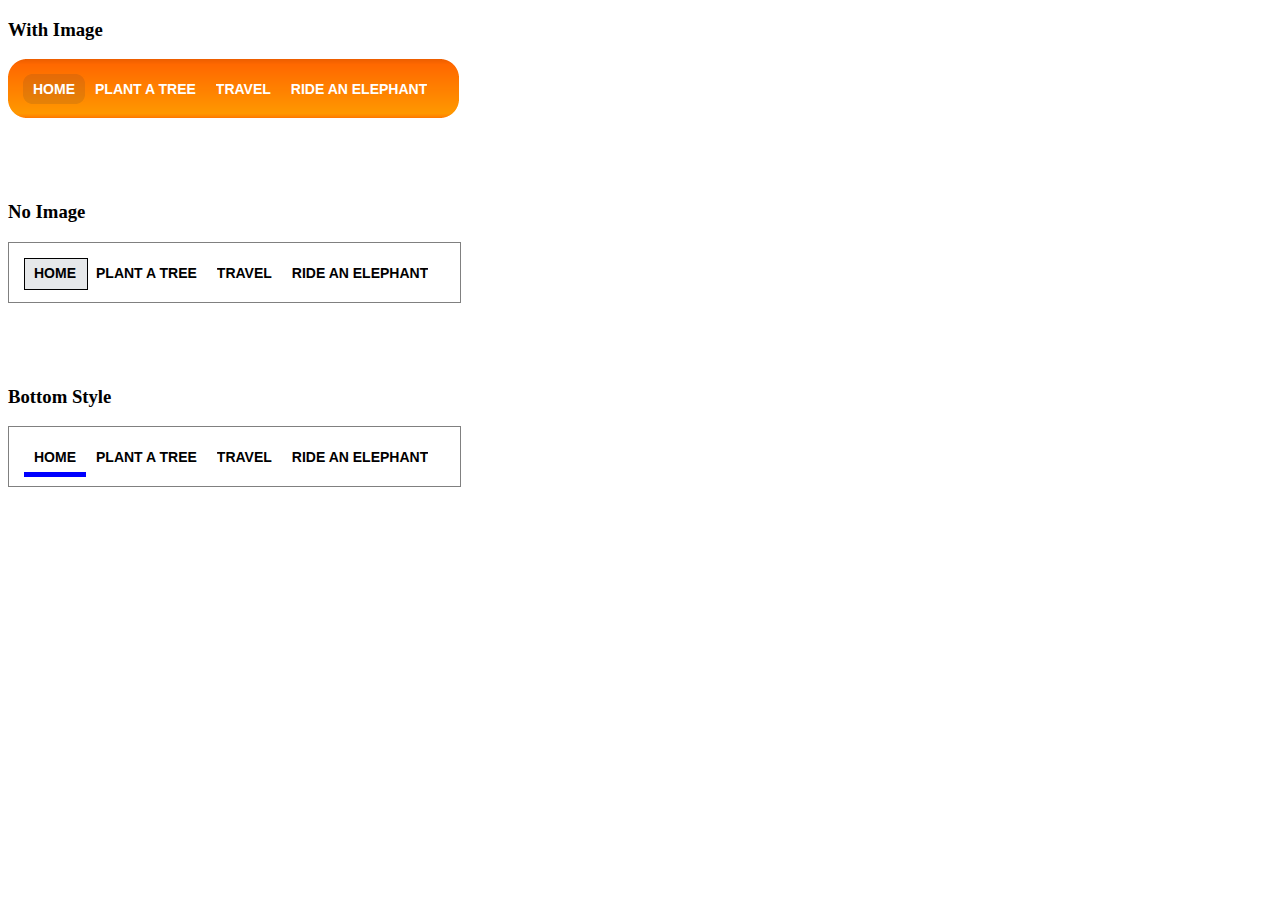
<file: Yukiyuto/lavalamp-0.2.0/demo.html>
<!DOCTYPE HTML PUBLIC "-//W3C//DTD HTML 4.01//EN" "http://www.w3.org/TR/html4/strict.dtd">
<html>
<head>
    <title>Lava Lamp Menu Demo</title>
    <link rel="stylesheet" href="lavalamp_test.css" type="text/css" media="screen">
    <script type="text/javascript" src="jquery-1.2.3.min.js"></script>
    <script type="text/javascript" src="jquery.easing.min.js"></script>
    <script type="text/javascript" src="jquery.lavalamp.min.js"></script>
    <script type="text/javascript">
        $(function() {
            $("#1, #2, #3").lavaLamp({
                fx: "backout",
                speed: 700,
                click: function(event, menuItem) {
                    return false;
                }
            });
        });
    </script>
</head>

<body>

<h3>With Image</h3>
<ul class="lavaLampWithImage" id="1">
    <li class="current"><a href="#">Home</a></li>
    <li><a href="#">Plant a tree</a></li>
    <li><a href="#">Travel</a></li>
    <li><a href="#">Ride an elephant</a></li>
</ul>

<br><br><br>

<h3>No Image</h3>
<ul class="lavaLampNoImage" id="2">
    <li class="current"><a href="#">Home</a></li>
    <li><a href="#">Plant a tree</a></li>
    <li><a href="#">Travel</a></li>
    <li><a href="#">Ride an elephant</a></li>
</ul>

<br><br><br>

<h3>Bottom Style</h3>
<ul class="lavaLampBottomStyle" id="3">
    <li class="current"><a href="#">Home</a></li>
    <li><a href="#">Plant a tree</a></li>
    <li><a href="#">Travel</a></li>
    <li><a href="#">Ride an elephant</a></li>
</ul>

</body></html>
</file>
<file: Yukiyuto/lavalamp-0.2.0/lavalamp_test.css>
.lavaLampWithImage {
            position: relative;
            height: 29px;
            width: 421px;
            background: url("bg.gif") no-repeat top;
            padding: 15px;
            margin: 10px 0;
            overflow: hidden;
        }
                .lavaLampWithImage li {
                    float: left;
                    list-style: none;
                }
                    .lavaLampWithImage li.back {
                        background: url("lava.gif") no-repeat right -30px;
                        width: 9px; height: 30px;
                        z-index: 8;
                        position: absolute;
                    }
                        .lavaLampWithImage li.back .left {
                            background: url("lava.gif") no-repeat top left;
                            height: 30px;
                            margin-right: 9px; /* 7px is the width of the rounded shape */
                        }
                    .lavaLampWithImage li a {
                        font: bold 14px arial;
                        text-decoration: none;
                        color: #fff;
                        outline: none;
                        text-align: center;
                        top: 7px;
                        text-transform: uppercase;
                        letter-spacing: 0;
                        z-index: 10;
                        display: block;
                        float: left;
                        height: 30px;
                        position: relative;
                        overflow: hidden;
                        margin: auto 10px;    
                    }
                        .lavaLampWithImage li a:hover, .lavaLampWithImage li a:active, .lavaLampWithImage li a:visited {
                            border: none;
                        }

        .lavaLampNoImage {
            position: relative;
            height: 29px;
            width: 421px;
            background-color: white;
            padding: 15px;
            margin: 10px 0;
            overflow: hidden;
            border: 1px solid gray;
        }
                .lavaLampNoImage li {
                    float: left;
                    list-style: none;
                }
                    .lavaLampNoImage li.back {
                        border: 1px solid #000;
                        background-color: #e6e8ea;
                        width: 9px;
                        height: 30px;
                        z-index: 8;
                        position: absolute;
                    }
                    .lavaLampNoImage li a {
                        font: bold 14px arial;
                        text-decoration: none;
                        color: #000;
                        outline: none;
                        text-align: center;
                        top: 7px;
                        text-transform: uppercase;
                        letter-spacing: 0;
                        z-index: 10;
                        display: block;
                        float: left;
                        height: 30px;
                        position: relative;
                        overflow: hidden;
                        margin: auto 10px;
                    }
                        .lavaLampNoImage li a:hover, .lavaLampNoImage li a:active, .lavaLampNoImage li a:visited {
                            border: none;
                        }                    

        .lavaLampBottomStyle {
            position: relative;
            height: 29px;
            width: 421px;
            background-color: white;
            padding: 15px;
            margin: 10px 0;
            overflow: hidden;
            border: 1px solid gray;
        }
                .lavaLampBottomStyle li {
                    float: left;
                    list-style: none;
                }
                    .lavaLampBottomStyle li.back {
                        border-bottom: 5px solid blue;
                        width: 9px;
                        height: 30px;
                        z-index: 8;
                        position: absolute;
                    }
                    .lavaLampBottomStyle li a {
                        font: bold 14px arial;
                        text-decoration: none;
                        color: #000;
                        outline: none;
                        text-align: center;
                        top: 7px;
                        text-transform: uppercase;
                        letter-spacing: 0;
                        z-index: 10;
                        display: block;
                        float: left;
                        height: 30px;
                        position: relative;
                        overflow: hidden;
                        margin: auto 10px;
                    }   
                        .lavaLampBottomStyle li a:hover, .lavaLampBottomStyle li a:active, .lavaLampBottomStyle li a:visited {
                            border: none;
                        }
</file>
